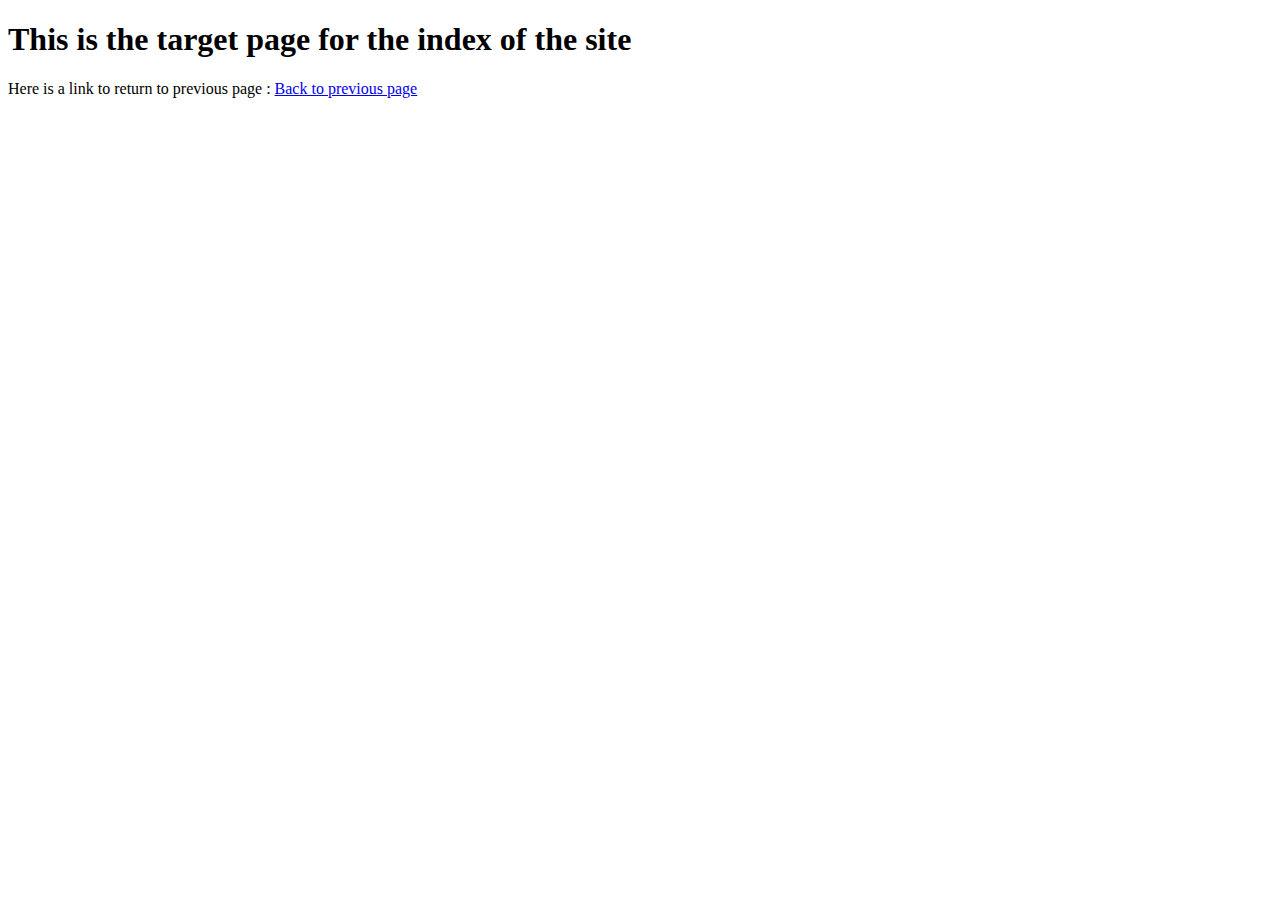
<file: site/target_page.html>
<!DOCTYPE html>
<html>
<head>
	<title>Target page for another page</title>
</head>
<body>

<h1> This is the target page for the index of the site </h1>

Here is a link to return to previous page : 

<a href="index.html"> Back to previous page </a>
</body>
</html>
</file>
